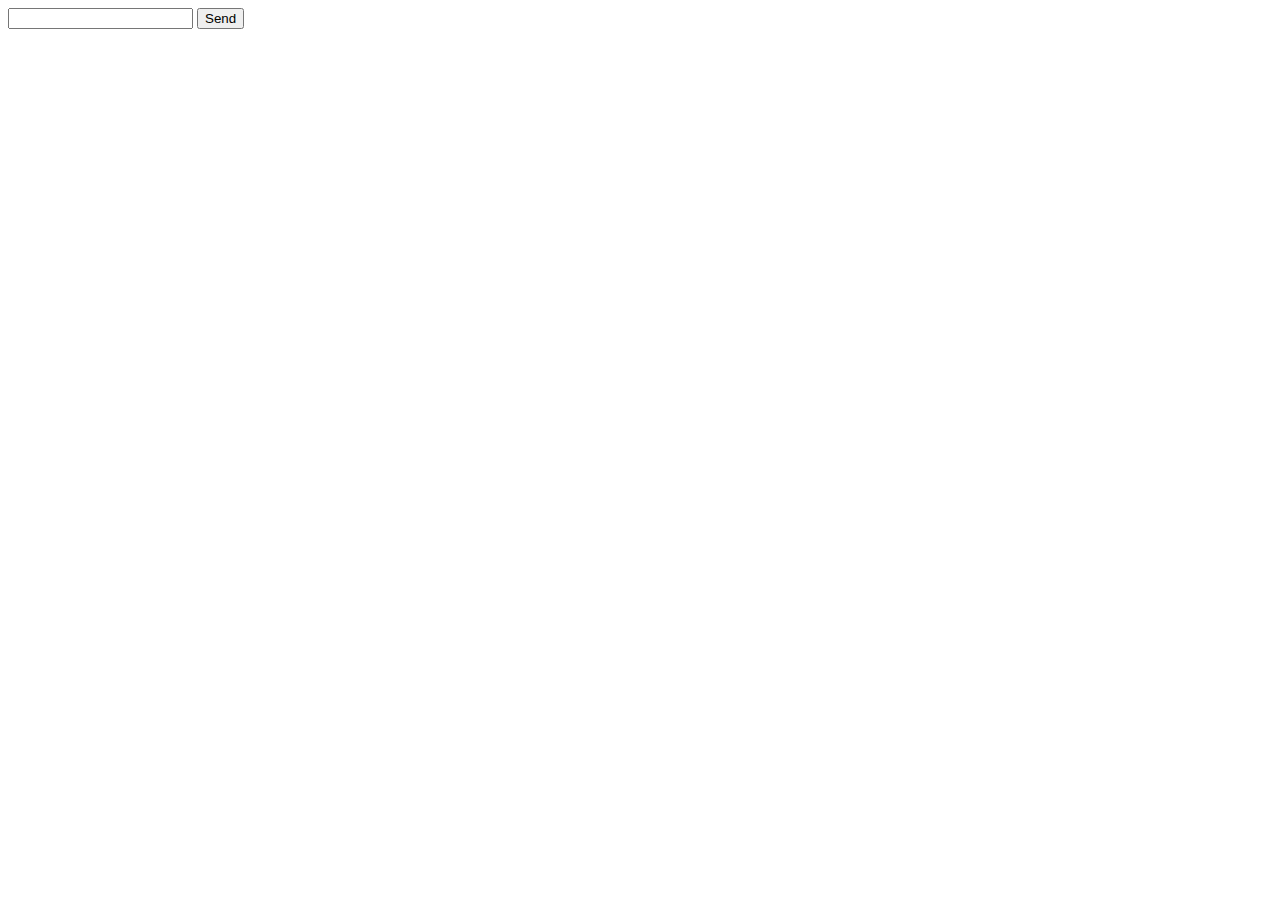
<file: src/main/index.html>
<!doctype html>
<html lang="en">
<head>
    <meta charset="UTF-8">
    <meta name="viewport"
          content="width=device-width, user-scalable=no, initial-scale=1.0, maximum-scale=1.0, minimum-scale=1.0">
    <meta http-equiv="X-UA-Compatible" content="ie=edge">
    <title>Simple Notes Database Manager</title>
</head>
<body>
<div id="main">
    <form action="cgi-bin/find_post.py" method="get">
        <input type="text" name="input_key" >
<!--        <input type="submit">-->
        <button type="submit">Send</button>
    </form>
</div>
</body>
</html>
</file>
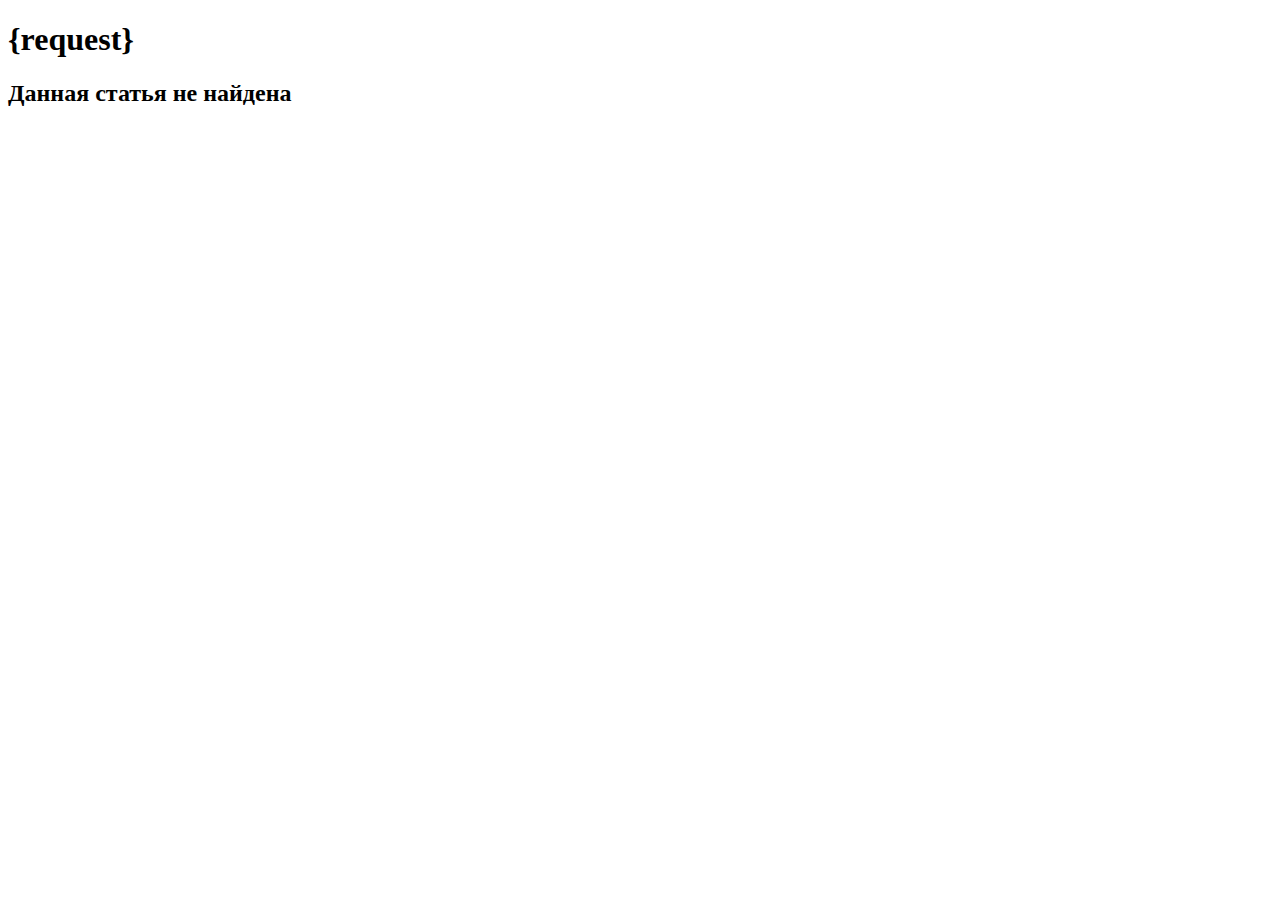
<file: src/main/cgi-bin/templates/BadRequest.html>
<!doctype html>
<html lang="en">
<head>
    <meta charset="UTF-8">
    <meta name="viewport"
          content="width=device-width, user-scalable=no, initial-scale=1.0, maximum-scale=1.0, minimum-scale=1.0">
    <meta http-equiv="X-UA-Compatible" content="ie=edge">
    <title>{tittle}</title>
</head>
<body>
<h1>{request}</h1>
<h2>Данная статья не найдена</h2>
</body>
</html>
</file>
